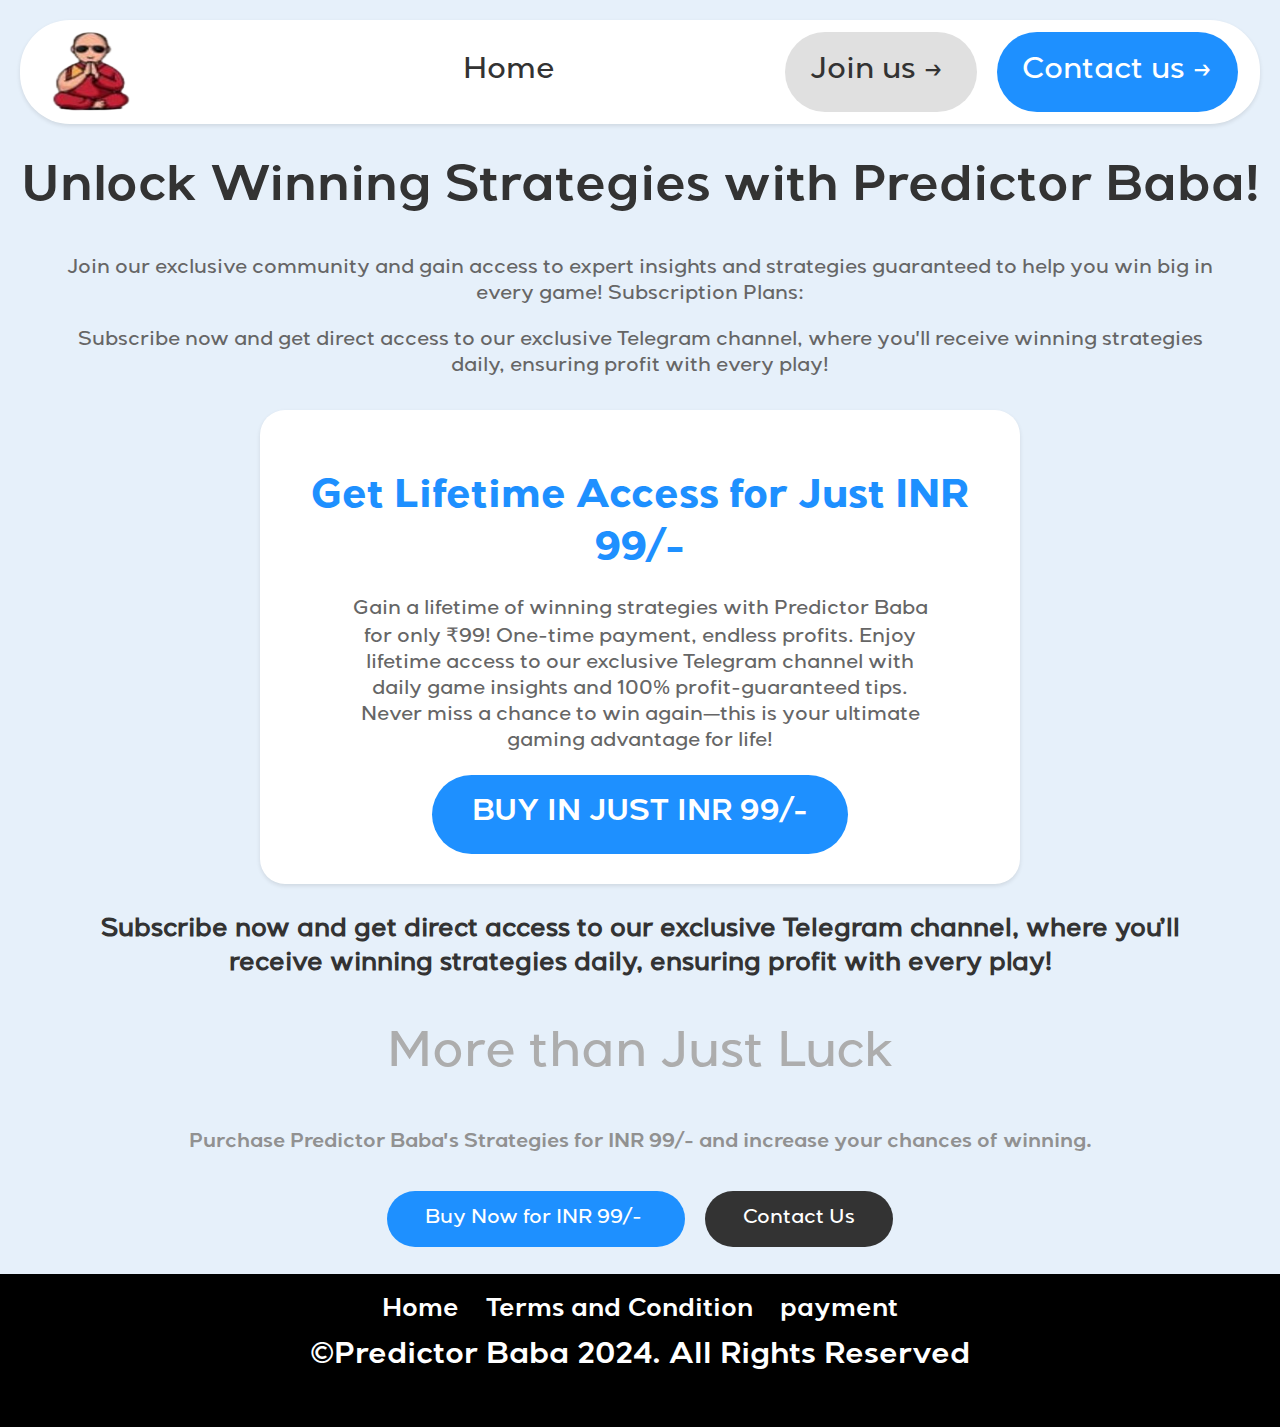
<file: joinuspage.html>
<html>

<head>
    <title>
        Predictor Baba
    </title>
    <link href="https://cdnjs.cloudflare.com/ajax/libs/font-awesome/5.15.3/css/all.min.css" rel="stylesheet" />
    <link href="https://fonts.googleapis.com/css2?family=Roboto:wght@400;700&amp;display=swap" rel="stylesheet" />
    <link rel="stylesheet" href="style.css">

</head>

<body>
    <header class="header">
        <img alt="Predictor Baba Logo" height="100" src="img/predictor-baba-logo.png" width="100" />
        <nav>
            <div class="homebutton">
                <a href="/index.html">
                    Home
                </a>
            </div>

        </nav>
        <div class="buttons">
            <a class="join" href="/joinuspage.html">
                Join us →
            </a>
            <a class="contact" href="mailto:predictorbaba@gmail.com">
                Contact us →
            </a>
        </div>
    </header>
    <main class="main-content">
        <h1>
            Unlock Winning Strategies with Predictor Baba!
        </h1>
        <p>
            Join our exclusive community and gain access to expert insights and strategies guaranteed to help you win
            big in every game! Subscription Plans:
        </p>
        <p>
            Subscribe now and get direct access to our exclusive Telegram channel, where you'll receive winning
            strategies daily, ensuring profit with every play!
        </p>
        <div class="subscription-plan">
            <h2>
                Get Lifetime Access for Just INR 99/-
            </h2>
            <p>
                Gain a lifetime of winning strategies with Predictor Baba for only ₹99! One-time payment, endless
                profits. Enjoy lifetime access to our exclusive Telegram channel with daily game insights and 100%
                profit-guaranteed tips. Never miss a chance to win again—this is your ultimate gaming advantage for
                life!
            </p>
            <button class="button">
                BUY IN JUST INR 99/-
            </button>
        </div>

        <h3>Subscribe now and get direct access to our exclusive Telegram channel, where you’ll receive winning
            strategies daily, ensuring profit with every play!</h3>

    </main>
    <section class="cta-section">
        <h2>
            More than Just Luck
        </h2>
        <p>
            Purchase Predictor Baba's Strategies for INR 99/- and increase your chances of winning.
        </p>
        <div class="cta-buttons">
            <a class="buy" href="">
                Buy Now for INR 99/-
            </a>
            <a class="contact" href="mailto:predictorbaba@gmail.com">
                Contact Us
            </a>
        </div>
    </section>
    <footer class="footer">
        <nav>
            <a href="/index.html">
                Home
            </a>
            <a href="/terms&conditions.html">
                Terms and Condition
            </a>
            <a href="/joinuspage.html">
                payment
            </a>
        </nav>
        <p>
            ©Predictor Baba 2024. All Rights Reserved
        </p>
    </footer>
</body>

</html>
</file>
<file: style.css>
@font-face {
    font-family: "gigasanssemibold";
    src: url("Fonts/giga-sans/Locomotype\ \ GigaSansSemiBold.otf")
}
@font-face {
    font-family: "gigasansmedium";
    src: url("Fonts/giga-sans/Locomotype\ \ GigaSansMedium.otf")
}
@font-face {
    font-family: "gigasanslight";
    src: url("Fonts/giga-sans/Locomotype\ \ GigaSansLight.otf")
}
@font-face {
    font-family: "gigasansbold";
    src: url("Fonts/giga-sans/Locomotype\ \ GigaSansBold.otf")
}


body {
    font-family: 'Roboto', sans-serif;
    margin: 0;
    padding: 0;
    background-color: #E6F0FA;
    color: #333;
}
.header {
    display: flex;
    height: 100px;
    justify-content: space-between;
    align-items: center;
    padding: 2px 2px;
    background-color: #fff;
    box-shadow: 0 2px 4px rgba(0, 0, 0, 0.1);
    border-radius: 50px;
    margin-top: 20px;
    margin-left: 20px;
    margin-right: 20px;
    font-family: giga-sans;
}

.homebutton{

     font-size: 25px 50px;
     font-family: gigasansmedium;
     margin-left: 90px;
}

.header img {
    height: 100px;
    margin-left: 20px;
}
.header nav a {
    margin: 0 10px;
    text-decoration: none;
    color: #333;
    font-weight: 500;
    font-size: 30px;
}
.header .buttons a {
    margin-right: 20px;
    
    border-radius: 5px;
    text-decoration: none;
    color: #fff;
    font-weight: 500;
    font-size: 30px;
    font-family: gigasansmedium;
    padding-top: 25px;
    padding-bottom: 25px;
    padding-left: 25px;
    padding-right: 25px;
    
}
.header .buttons .join {
    background-color: #E0E0E0;
    color: #333;
    border-radius: 50px;
    
   
   
}
.header .buttons .contact {
    background-color: #1E90FF;
    border-radius: 50px;
}
.mobileheader {
    display: flex;
    height: 100px;
    justify-content: space-between;
    align-items: center;
    padding: 2px 2px;
    background-color: #fff;
    box-shadow: 0 2px 4px rgba(0, 0, 0, 0.1);
    border-radius: 50px;
    margin-top: 20px;
    margin-left: 20px;
    margin-right: 20px;
    font-family: giga-sans;
}

.mobilehomebutton{

     font-size: 25px 50px;
     font-family: gigasansmedium;
     margin-left: 90px;
}

.mobileheader img {
    height: 100px;
    margin-left: 20px;
}
.mobileheader nav a {
    margin: 0 10px;
    text-decoration: none;
    color: #333;
    font-weight: 500;
    font-size: 30px;
}
.mobileheader .mobilebuttons a {
    margin-right: 20px;
    
    border-radius: 5px;
    text-decoration: none;
    color: #fff;
    font-weight: 500;
    font-size: 30px;
    font-family: gigasansmedium;
    padding-top: 25px;
    padding-bottom: 25px;
    padding-left: 25px;
    padding-right: 25px;
    
}
.mobileheader .mobilebuttons .mobilejoin {
    background-color: #E0E0E0;
    color: #333;
    border-radius: 50px;
    
   
   
}
.mobileheader .mobilebuttons .mobilecontact {
    background-color: #1E90FF;
    border-radius: 50px;
}mobile
.main-content {
    text-align: center;
    padding: 50px 20px;
}
.main-content h1 {
    font-size: 50px;
    color: #333;
    font-family: gigasanssemibold;
    text-align: center;
}

.main-content p {
    font-size: 20px;
    color: #666;
    margin: 20px 0;
    font-family: gigasansmedium;
    margin-left: 50px;
    margin-right: 50px;
   text-align: center;
}
.subscription-plan {
    background-color: #fff;
    border-radius: 25px;
    box-shadow: 0 2px 4px rgba(0, 0, 0, 0.1);
    padding: 30px;
    margin: 30px auto;
    max-width: 700px;
    text-align: center;
}
.subscription-plan h2 {
    font-size: 40px;
    color: #1E90FF;
    margin-bottom: 20px;
    font-family: gigasansbold;
    
}
.subscription-plan p {
    font-size: 20px;
    color: #666;
    margin-bottom: 20px;
    font-family: gigasansmedium;
}
.subscription-plan .button {
    background-color: #1E90FF;
    color: #fff;
    padding-left: 40px;
    padding-right: 40px;
    padding-top: 20px;
    padding-bottom: 20px;
    border: none;
   
    border-radius: 50px;
    font-size: 30px;
    cursor: pointer;
    font-family: gigasanssemibold;
}
 
h3{
  font-family: gigasansmedium;
  font-size: 25px;
  padding-left: 25px;
  padding-right: 25px;
  text-align: center;
  margin-right: 50px;
  margin-left: 50px;
}

.footer {
    background-color: #000;
    color: #fff;
    text-align: center;
    padding: 20px;
    margin-top: 50px;
   
}
.footer nav a {
    margin: 0px 10px;
    text-decoration: none;
    color: white;
    font-weight: 500;
    font-size: 25px;
    font-family: gigasanssemibold;
}

.pagebuttons{
    font-size: 10px;
    font-family: giagsamssemibold;

}

.footer p {
    margin-top: 10px;
    font-size: 30px;
    font-family: gigasanssemibold;
}
.cta-section {
    text-align: center;
    height: 200px;
    width: 100%;
}
.cta-section h2 {
    font-size: 50px;
    color: #ADADAD;
    font-family: gigasansmedium;
    font-weight: 500;
}
.cta-section p {
    font-size: 20px;
    color: #919191;
    margin: 20px 0;
    font-family: gigasanssemibold;
    margin-bottom: 50px;
}
.cta-section .cta-buttons a {
    margin: 10px;
    padding: 18px 38px;
    border-radius: 50px;
    text-decoration: none;
    color: #fff;
    font-weight: 500;
    font-size: 20px;
    font-family: gigasansmedium;
}
.cta-section .cta-buttons .buy {
    background-color: #1E90FF;
   
}
.cta-section .cta-buttons .contact {
    background-color: #333;
    
}



        .gradient-text {
            background: linear-gradient(90deg, #ffffff, #ffffff);
            -webkit-background-clip: text;
            -webkit-text-fill-color: transparent;
        }

        .gradient-text2 {
            background:  #346eff ;
            -webkit-background-clip: text;
            -webkit-text-fill-color: transparent;
        }

        
        .card {
            background-color: #ffffff;
            border-radius: 10px;
            padding: 20px;
            margin: 10px;
            text-align: center;
            height: 340px; 
            weight: 150px; 
        }
        .card img {
            margin: 0 auto;
        }

        #box1{
            display:flex;
            align-items: center;
            justify-content: center;
        }
        #box2{
            display:flex;
            align-items: center;
            justify-content: center;
        }


/* Terms and Conditions */

#boxes{
    height: 1000px;
    width: 100%;
    margin-top: 80px;
    display: flex;
    align-items: center;
    flex-direction: column;
}
#boxes-main{
    height: 150px;
    width: 100%;
    border-radius: 50px;
    padding-top: 8px;
    margin-bottom: 50px;
}
#boxes-main h1{
    font-size: 50px;
    text-align: center;
    font-family: gigasanssemibold;
}
#boxes-main p{
    font-size: 20px;
    font-weight: 600;
    opacity: 60%;
    text-align: center;
    margin: 30px 20px;
}
#boxes-main-content{
    height: 1000px;
    width: 95%;
}
#boxes-main-content-1{
    height: 50%;
    width: 100%;
    display: flex;
    align-items: center;
    justify-content: center;
    gap: 25px;
}
#boxes-main-content-1-one{
    height: 95%;
    width: 18%;
    background-color: white;
    border-radius: 15px;
}
#boxes-main-content-1-one h1{
    font-size: 25px;
    text-align: center;
    font-weight: bold;
    margin-top: 30px;
    margin-bottom: 10px;
}
#boxes-main-content-1-one p{
    font-size: 20px;
    text-align: center;
    margin: 0 10px;
    margin-top: 30px;
}
#boxes-main-content-2{
    height: 50%;
    width: 100%;
    display: flex;
    align-items: center;
    justify-content: center;
    gap: 25px;
}
#boxes-main-content-2-one{
    height: 95%;
    width: 18%;
    background-color: white;
    border-radius: 15px;
    
}
#boxes-main-content-2-one h1{
    font-size: 25px;
    text-align: center;
    font-weight: bold;
    margin-top: 15px;
    margin-bottom: 15px;
    margin-top: 30px;
}
#boxes-main-content-2-one p{
    font-size: 20px;
    text-align: center;
    margin: 0 10px;
    margin-top: 30px;
}

#mobileboxes{
    height: 3000px;
    width: 100%;
    margin-top: 80px;
    display: flex;
    align-items: center;
    flex-direction: column;
}
#mobileboxes-main{
    height: 160px;
    width: 100%;
    border-radius: 50px;
    padding-top: 8px;
    margin-bottom: 50px;
}
#mobileboxes-main h1{
    font-size: 45px;
    text-align: center;
    font-family: gigasanssemibold;
    font-weight: bold;

}
#mobileboxes-main p{
    font-size: 20px;
    font-weight: 600;
    opacity: 60%;
    text-align: center;
    margin: 30px 20px;
}
#mobileboxes-main-content{
    height: 1100px;
    width: 95%;
}
#mobileboxes-main-content-1{
    height: 50%;
    width: 100%;
    display: flex;
    align-items: center;
    justify-content: center;
    gap: 25px;
}
#mobileboxes-main-content-1-one{
    height: 95%;
    width: 50%;
    background-color: white;
    border-radius: 15px;
   
}
#mobileboxes-main-content-1-one h1{
    font-size: 35px;
    font-weight: bold;
    text-align: center;
    margin-top: 30px;
    margin-bottom: 15px;
}
#mobileboxes-main-content-1-one p{
    font-size: 25px;
    text-align: center;
    margin: 0 20px;
}
#mobileboxes-main-content-2{
    height: 50%;
    width: 100%;
    display: flex;
    align-items: center;
    justify-content: center;
    gap: 25px;
    
}
#mobileboxes-main-content-2-one{
    height: 95%;
    width: 50%;
    background-color: white;
    border-radius: 15px;
}
#mobileboxes-main-content-2-one h1{
    font-size: 35px;
    font-weight: bold;
    text-align: center;
    margin-top: 30px;
    margin-bottom: 15px;
}
#mobileboxes-main-content-2-one p{
    font-size: 25px;
    text-align: center;
    margin: 0 20px;
}
#mobileboxes-main-content-3{
    height: 50%;
    width: 100%;
    display: flex;
    align-items: center;
    justify-content: center;
    gap: 25px;
}
#mobileboxes-main-content-3-one{
    height: 95%;
    width: 50%;
    background-color: white;
    border-radius: 15px;
}
#mobileboxes-main-content-3-one h1{
    font-size: 35px;
    font-weight: bold;
    text-align: center;
    margin-top: 30px;
    margin-bottom: 15px;
}
#mobileboxes-main-content-3-one p{
    font-size: 25px;
    text-align: center;
    margin: 0 20px;
}
#mobileboxes-main-content-4{
    height: 50%;
    width: 100%;
    display: flex;
    align-items: center;
    justify-content: center;
    gap: 25px;
}
#mobileboxes-main-content-4-one{
    height: 95%;
    width: 50%;
    background-color: white;
    border-radius: 15px;
}
#mobileboxes-main-content-4-one h1{
    font-size: 35px;
    font-weight: bold;
    text-align: center;
    margin-top: 30px;
    margin-bottom: 15px;
}
#mobileboxes-main-content-4-one p{
    font-size: 25px;
    text-align: center;
    margin: 0 20px;
}
#mobileboxes-main-content-5{
    height: 50%;
    width: 100%;
    display: flex;
    align-items: center;
    justify-content: center;
    gap: 25px;
}
#mobileboxes-main-content-5-one{
    height: 95%;
    width: 50%;
    background-color: white;
    border-radius: 15px;
}
#mobileboxes-main-content-5-one h1{
    font-size: 35px;
    font-weight: bold;
    text-align: center;
    margin-top: 30px;
    margin-bottom: 15px;
}
#mobileboxes-main-content-5-one p{
    font-size: 25px;
    text-align: center;
    margin: 0 20px;
}

.email{
    color: #346eff;
    font-weight: bold;

}


        /* Terms and Conditions */

        @media screen and (max-width: 480px) {
            
            .card {
                background-color: #ffffff;
                border-radius: 10px;
                padding: 20px;
                margin: 10px;
                text-align: center;
                height: 340px; 
                 
            }
            .card img {
                margin: 0 auto;
            }
    
            #box1{
                display:flex;
                align-items: center;
                justify-content: center;
            }
            #box2{
                display:flex;
                align-items: center;
                justify-content: center;
            }
        }

        @media screen and (max-width: 767px) and (orientation: landscape) {

            .card {
                background-color: #ffffff;
                border-radius: 10px;
                padding: 20px;
                margin: 10px;
                text-align: center;
                height: 340px; 
               
            }
            .card img {
                margin: 0 auto;
            }
    
            #box1{
                display:flex;
                align-items: center;
                justify-content: center;
            }
            #box2{
                display:flex;
                align-items: center;
                justify-content: center;
            }
        }


        @media screen and (min-width: 768px) and (max-width: 1199px) {
            #desktop{
                display: none;
            }
          }
        
          /* For mobile devices */
          @media screen and (max-width: 767px) {
            #desktop{
                display: none;
            }
          }

          @media screen and (min-width: 1200px) {
            #mobiles{
                display: none;
            }
        }
</file>
